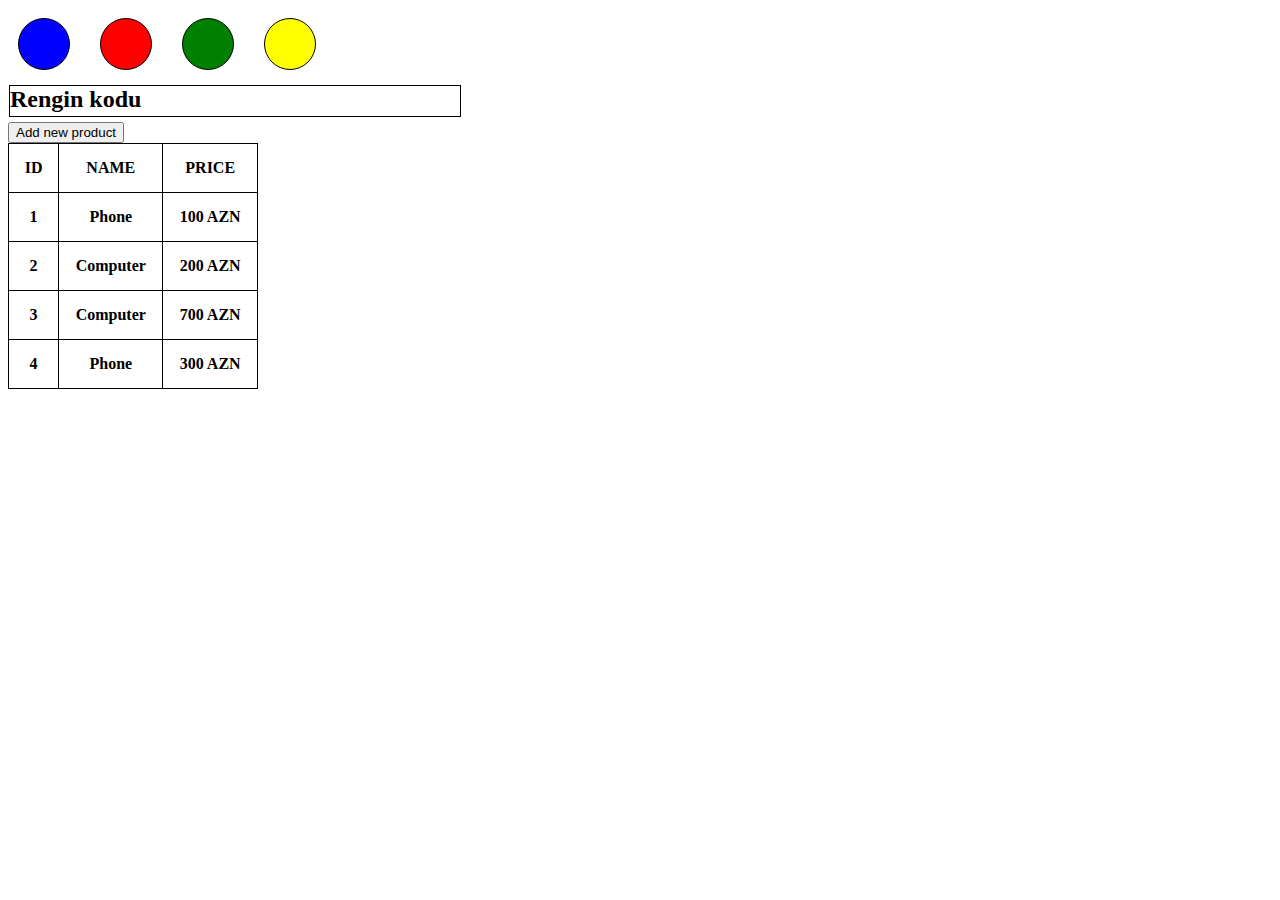
<file: dom.html>
<!DOCTYPE html>
<html lang="en">
<head>
    <meta charset="UTF-8">
    <meta name="viewport" content="width=device-width, initial-scale=1.0">
    <title>Dom-task9</title>
    <link rel="stylesheet" href="./dom1task.css">
</head>
<body>
     <div class="buttonlar">
        <div class="button" id="button1" ></div>
        <div class="button" id="button2" ></div>
        <div class="button" id="button3" ></div>
        <div class="button" id="button4" ></div>
     </div>
     <h2>Rengin kodu</h2>
     
    <button class="btn" id="newbtn" >Add new product</button>
    <table >
      <thead>
        <tr id="tableHead"></tr>
      </thead>
      <tbody id="tableBody"></tbody >
    </table>

    <script src="./dom.js"></script>
</body>
</html>
</file>
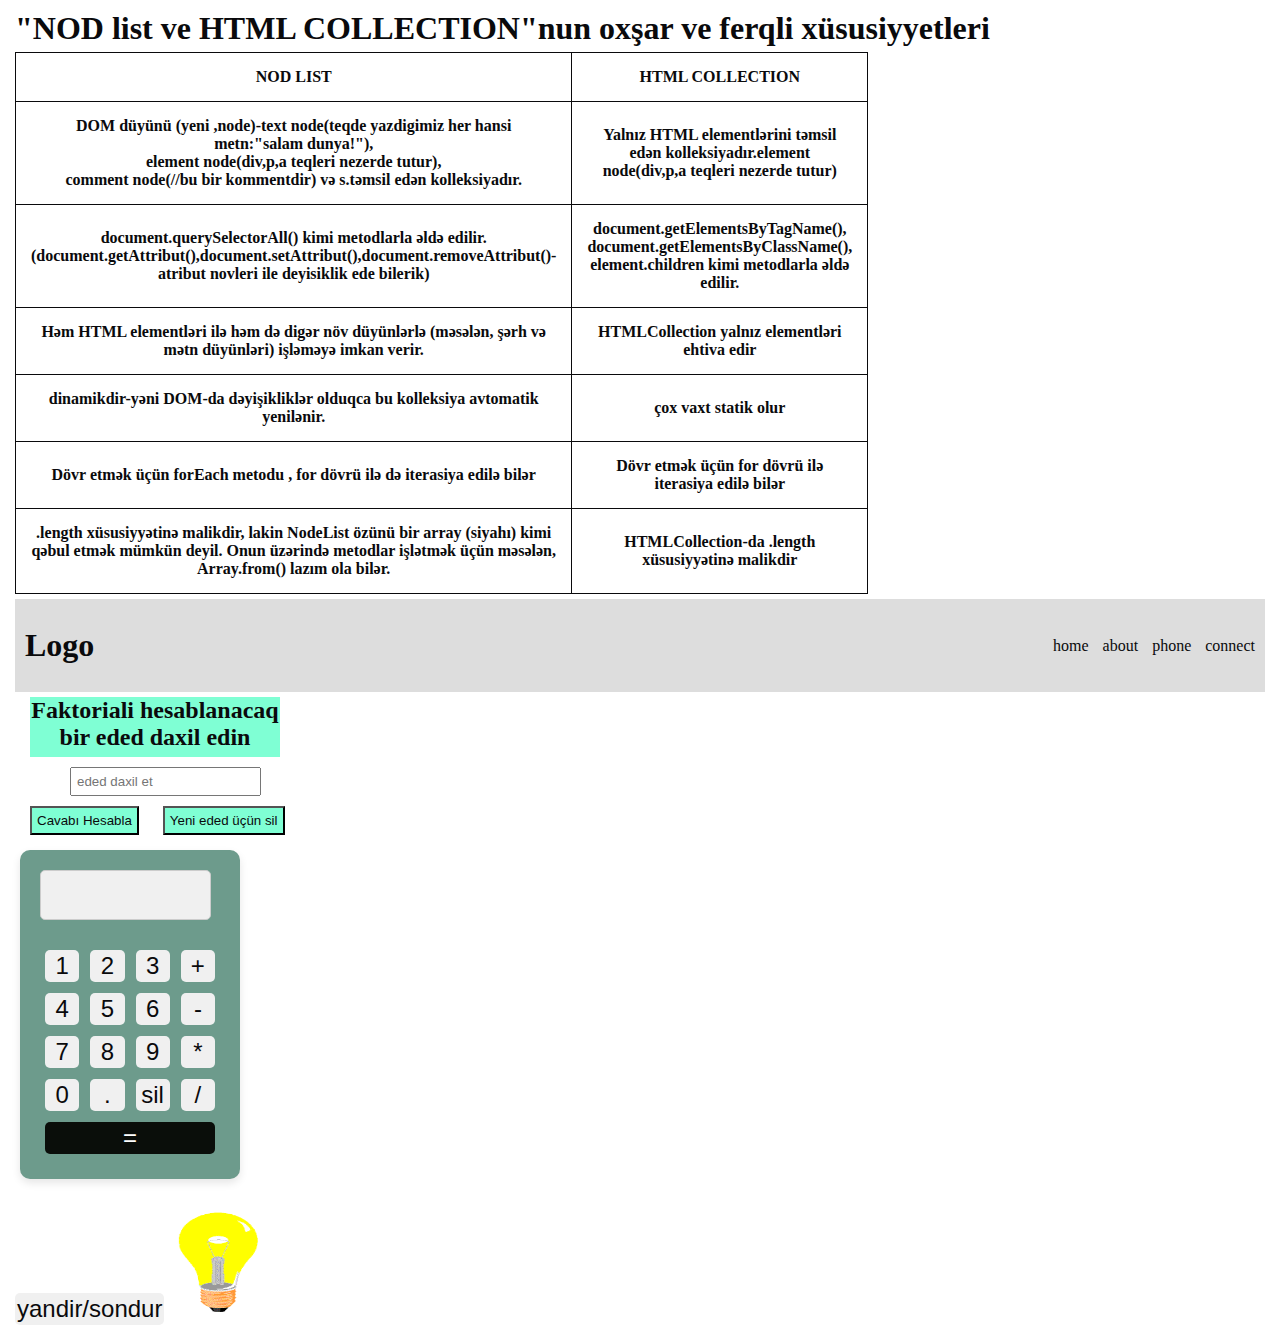
<file: DOM2.HTML>
<!DOCTYPE html>
<html lang="en">
<head>
    <meta charset="UTF-8">
    <meta name="viewport" content="width=device-width, initial-scale=1.0">
    <title>Dom-task9</title>
    <link rel="stylesheet" href="https://cdnjs.cloudflare.com/ajax/libs/font-awesome/6.7.2/css/all.min.css">
    <link rel="stylesheet" href="./dom2task.css">
</head>
     <!-- task1 -->
    <h1>"NOD list ve HTML COLLECTION"nun oxşar ve ferqli xüsusiyyetleri </h1>
    <table >
     <thead>
      <tr id="tableHead"></tr>
     </thead>
      <tbody id="tableBody"></tbody >
    </table>
      <!-- mobile menu -->
       <div class="navbar">
          <div class="logo">
             <a href="./DOM2.HTML"><h1>Logo</h1></a>
            </div><!-- logo -->
          <div class="links">
                <a href="#">home</a>
                <a href="#">about</a>
                <a href="#">phone</a>
                <a href="#">connect</a>
            </div> <!-- links -->
          <div class="bars" >
                <i class="fa-solid fa-bars" id="bars"></i>
            </div>
        </div><!--navbar-->
      <div class="mobilemenu hide" id="mobilemenu">
        <a href="#">home</a>
        <a href="#">about</a>
        <a href="#">phone</a>
        <a href="#">connect</a>
    </div><!--mobile menu-->
     


     <!-- faktorial hesablayacaq proqram -->
    <div class="factorial" >
      <h2 class="faktor">Faktoriali hesablanacaq bir eded daxil edin</h2>
      <input type="text" placeholder="eded daxil et" class="faktorial_input" id="faktorial_input"> <br>
      <input type="submit" value="Cavabı Hesabla" id="submit">
      <input type="reset" value="Yeni eded üçün sil" id="reset">
    </div>
     
    <!-- calculator -->
    <div class="calculator">
      <input type="text" id="display" disabled> <!-- Hesablama ekranı -->
      <div class="buttons">
          <button class="btn" onclick="Display('1')">1</button>
          <button class="btn" onclick="Display('2')">2</button>
          <button class="btn" onclick="Display('3')">3</button>
          <button class="btn" onclick="Display('+')">+</button>
          <button class="btn" onclick="Display('4')">4</button>
          <button class="btn" onclick="Display('5')">5</button>
          <button class="btn" onclick="Display('6')">6</button>
          <button class="btn" onclick="Display('-')">-</button>
          <button class="btn" onclick="Display('7')">7</button>
          <button class="btn" onclick="Display('8')">8</button>
          <button class="btn" onclick="Display('9')">9</button>
          <button class="btn" onclick="Display('*')">*</button>
          <button class="btn" onclick="Display('0')">0</button>
          <button class="btn" onclick="Display('.')">.</button>
          <button class="btn" onclick="clearDisplay()">sil</button>
          <button class="btn" onclick="Display('/')">/</button>
          <button class="btn equal" onclick="calculateResult()">=</button>
      </div>
  </div>
      <!-- lampa -->
       <br>
       <button id="btn">yandir/sondur</button>
        <img src="./foto/pic_bulbon.gif" alt="" id="lamp">

    <script src="./DOM2.JS"></script>
</body>
</html>
</file>
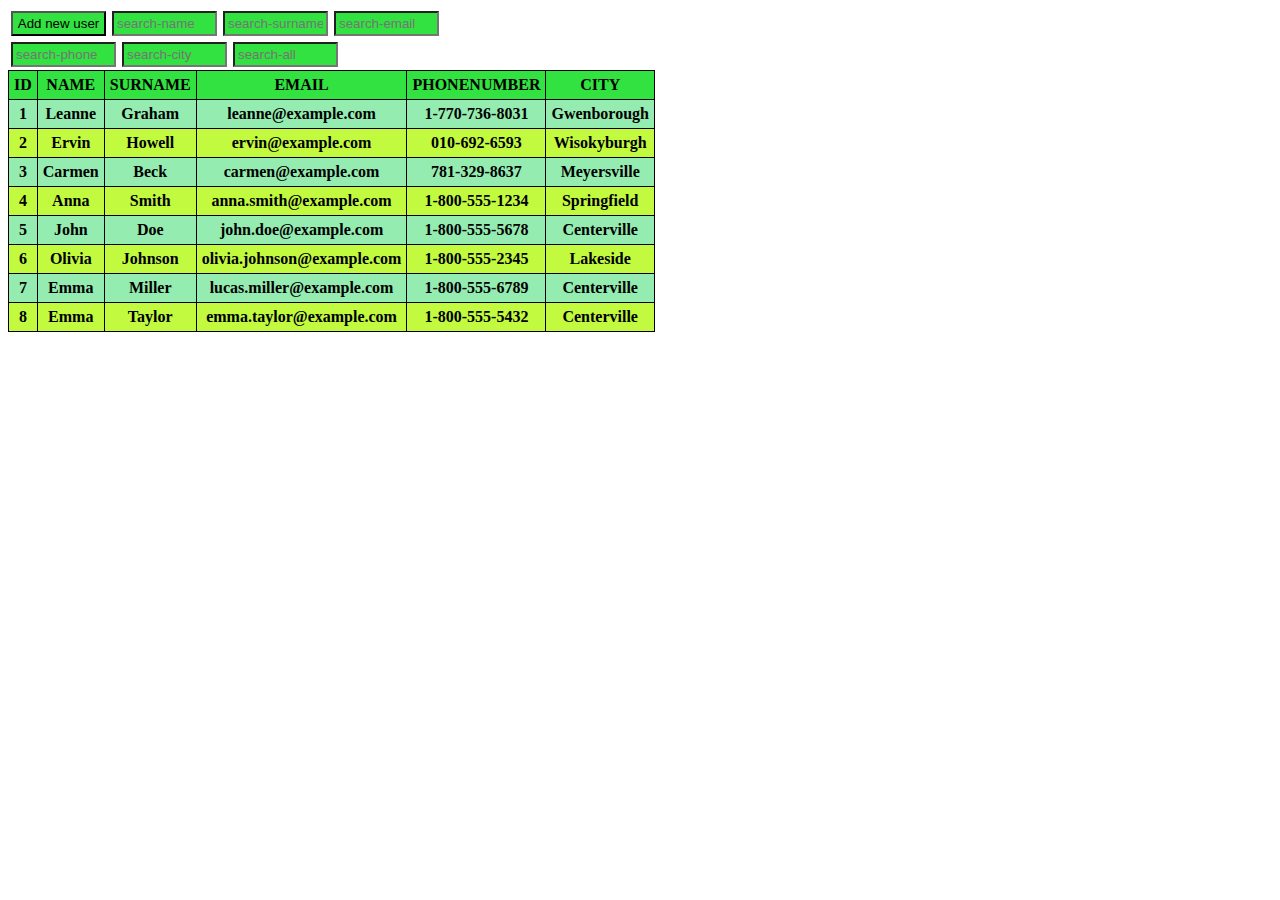
<file: dom3.html>
<!DOCTYPE html>
<html lang="en">
<head>
    <meta charset="UTF-8">
    <meta name="viewport" content="width=device-width, initial-scale=1.0">
    <title>Dom-task9</title>
    <link rel="stylesheet" href="./dom3.css">
</head>
<body>
    <div class="buttons">
    <button  id="newbtn" >Add new user</button>
    <input type="text" placeholder="search-name" id="search-name" >
    <input type="text" placeholder="search-surname" id="search-surname">
    <input type="text" placeholder="search-email" id="search-email">
    <input type="text" placeholder="search-phone" id="search-phonenumber">
    <input type="text" placeholder="search-city" id="search-city">
    <input type="text" placeholder="search-all" id="search">
     </div>
    <table >
        <thead>
          <tr id="tableHead"></tr>
        </thead>
        <tbody id="tableBody"></tbody >
      </table>


    <script src="./dom3.js"></script>
</body>
</html>
</file>
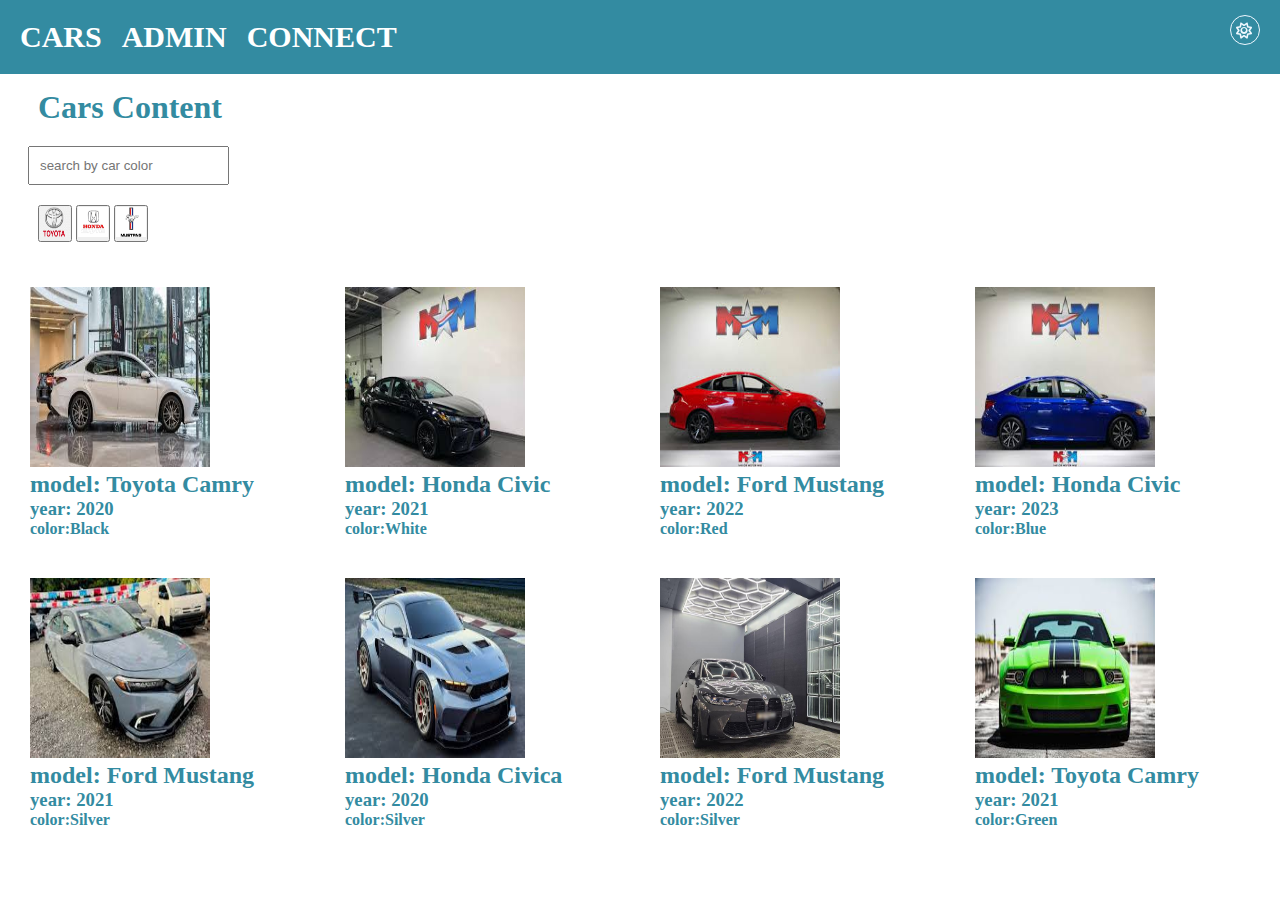
<file: dom5/dom5.html>
<!DOCTYPE html>
<html lang="en">
<head>
    <meta charset="UTF-8">
    <meta name="viewport" content="width=device-width, initial-scale=1.0">
    <title>Dom5 task</title>
    <link rel="stylesheet" href="https://cdnjs.cloudflare.com/ajax/libs/font-awesome/6.7.2/css/all.min.css">
    <link rel="stylesheet" href="./dom5.css">
</head>
<body>
    <div class="navbar"></div>
    <!-- Content -->
    <div class="container">
        
        <!-- Cars Section -->
        <div class="carsBox">
            <h1>Cars Content</h1>
            <input type="text" placeholder="search by car color" class="searchImp">
             <div class="models">
                <button class="models_btn"><img src="" alt=""></button>
             </div>
             <div class="cars">
            </div>
        </div>
        <!-- Admin Section -->
        <div class="admin">
            <h2>Admin Content</h2>
        </div>
        <div class="connect">
            <h2>Content for connect</h2>
        </div>
        <!-- dark-light -->
        <i class="fa-regular fa-sun"></i>
    </div>
    <script src="./dom5.js"></script>
</body>
</html>
</file>
<file: dom1task.css>
/*rengli duymeler*/
.buttonlar{display: flex;
    gap: 10px;}
    
    .button{
        margin: 10px;
        width: 50px;
        height: 50px;
        border-radius: 50%;
        border: 1px solid;
        cursor: pointer;
        text-align: center;
    }
    #button1{background-color: blue;}
    #button2{background-color:red;}
    #button3{background-color:green;}
    #button4{background-color: yellow;}
    
    h2{
        height: 30px;
        width: 450px;
       border: 1px solid;
       margin:5px 1px;
    }
    /*cedvel*/
    table{width: 250px;}

    table,thead,tr,th{
    padding: 15px;
    border: 1px solid;
    border-collapse:collapse ;
    }
</file>
<file: dom2task.css>
*{
text-decoration: none;
box-sizing: border-box;
margin: 0;
padding: 0;
outline: none;
color: rgb(10, 10, 12);
margin:5px;
}

/*navbar ucun css*/
html body{overflow-x: hidden;}
.navbar{
    display: flex;
    justify-content: space-between;
    align-items: center;
    background: #ddd;
}
.navbar.links a{
    margin-left: 10px;}
.bars{
    cursor: pointer;
    display: none;}
@media(max-width:768px){
    .links{
        display: none;
    }
    .bars{display: block;}
}
.mobilemenu{
    display: flex;
flex-direction: column;
background-color: rgb(188, 190, 190);
max-width: 200px;
padding: 30px;
font-size: 20px;
gap: 20px;
position: fixed;
right:0;
top: 250px;
transition: 0.5s;
}
.hide{right: -100%;}


/*faktorial fesablayan proqram*/
.faktor{
    width: 250px;
    height: 60px;
    text-align: center;
    margin:  5px 15px ;
    background-color: aquamarine;
}
.faktorial_input{
    padding: 5px;
    margin: 5px 55px;
}
#submit,#reset{
    padding: 5px;
    margin-left:15px;
    background-color: aquamarine;
    cursor: pointer;
}
/*calculator*/
.calculator {
    width: 220px;
    background-color: rgb(109, 155, 140);
    border-radius: 10px;
    box-shadow: 0 4px 8px rgba(0, 0, 0, 0.1);
    padding: 15px;
    margin: 10px;
}

#display {
    width: 90%;
    height: 50px;
    font-size: 2rem;
    text-align: right;
    padding: 10px;
    margin-bottom: 20px;
    background-color: #f0f0f0;
    border: 1px solid #ccc;
    border-radius: 5px;
}

.buttons {
    display: grid;
    grid-template-columns: repeat(4, 0.5fr);/*şəbəkə konteyneri 4 sütunlu olacaq. 0.5fr olcude*/
    gap: 1px;
}

button {
    font-size: 1.5rem;
    padding: 2px;
    border: none;
    border-radius: 5px;
    background-color: #f0f0f0;
    cursor: pointer;
    transition: background-color 0.5s;
}

button:hover {
    background-color: #ddd;
}

button.equal {
    grid-column: span 4;/*bu element 4 sütunu əhatə edəcək, yəni həmin elementin genişliyi 4 sütunun genişliyinə bərabər olacaq.*/
    background-color: #0a0e0a;
    color: white;
}

button.equal:hover {
    background-color: #83ad85;
}

/*cedvel*/
table{width: 300px;
}
table,thead,tr,th{
    padding: 15px;
    border: 1px solid;
    border-collapse:collapse ;/*cedvelde iki xanain divarini birlesdirir arasini */
}


/*lampa*/
.btn{margin: 5px;}
img{width: 80px;
height: 100px;}
</file>
<file: dom3.css>
#tableHead{background-color: rgb(49, 226, 64);}
    table,thead,tr,th{
    padding: 5px;
    border: 1px solid;
    border-collapse:collapse ;
    }
    .buttons{width: 450px;
        display: flex;
        flex-wrap: wrap;
        color: black;
    }
    button,input{
        width: 95px;
        padding: 3px;
        margin: 3px;
        background-color: rgb(49, 226, 64);
        cursor: pointer;
        
    }
    button:hover, input:hover{
        background-color: #dfecde;
    }
    .even{background-color: rgb(148, 236, 177);}
    .odd{background-color: rgb(194, 250, 63);}
</file>
<file: dom5/dom5.css>
*{
    margin: 0;
    padding: 0;
    box-sizing: border-box;
    
}
.navbar{
    padding: 20px;
    gap: 20px;
    display: flex;
    background-color: rgb(51, 139, 161);
}
a{
    color: white;
    font-size:30px ;
    font-weight: bolder;
    text-transform: uppercase;
    text-decoration: none;
}
.cars {
    display: grid;
    grid-template-columns: repeat(4, 1fr); /* Düzeltme: repeat(4 1fr) yerine repeat(4, 1fr) */
    padding: 20px;
    gap: 20px;
}
.car{
    width: 250px;
    padding: 10px;
    color:rgb(51, 139, 161) ;
}
.car img{width: 180px;
height: 180px;}

.carsBox input,.carsBox h1{
    padding: 10px;
    margin: 5px 28px;
    color:rgb(51, 139, 161) ;
}


/*body dark moduna css veririk */
.fa-sun{
    width: 30px;
    height: 30px;
    border: 1px solid;
    border-radius: 50%;
    padding: 6px 5px;
    position: fixed;
    right: 20px;
   color: aliceblue;
   top: 15px;}/*sun ucun css veririk hem de moon ucun isleyecek*/
  
body.dark-mode {
    background-color: #121212;
    color: white;
} 
body.dark-mode .car {
    color: #cfcfcf; /* Açık gri metin rengi */
}

/* Dark mode'da input ve başlıkları deyiştir */
body.dark-mode .carsBox input,
body.dark-mode .carsBox h1,body.dark-mode a{
    color: #cfcfcf; /* Açık gri metin rengi */
}


/*modele gore button*/
.models{
    margin: 5px 28px;
    padding: 10px;
    button img{
        width: 30px;
        height:30px;}
}
</file>
